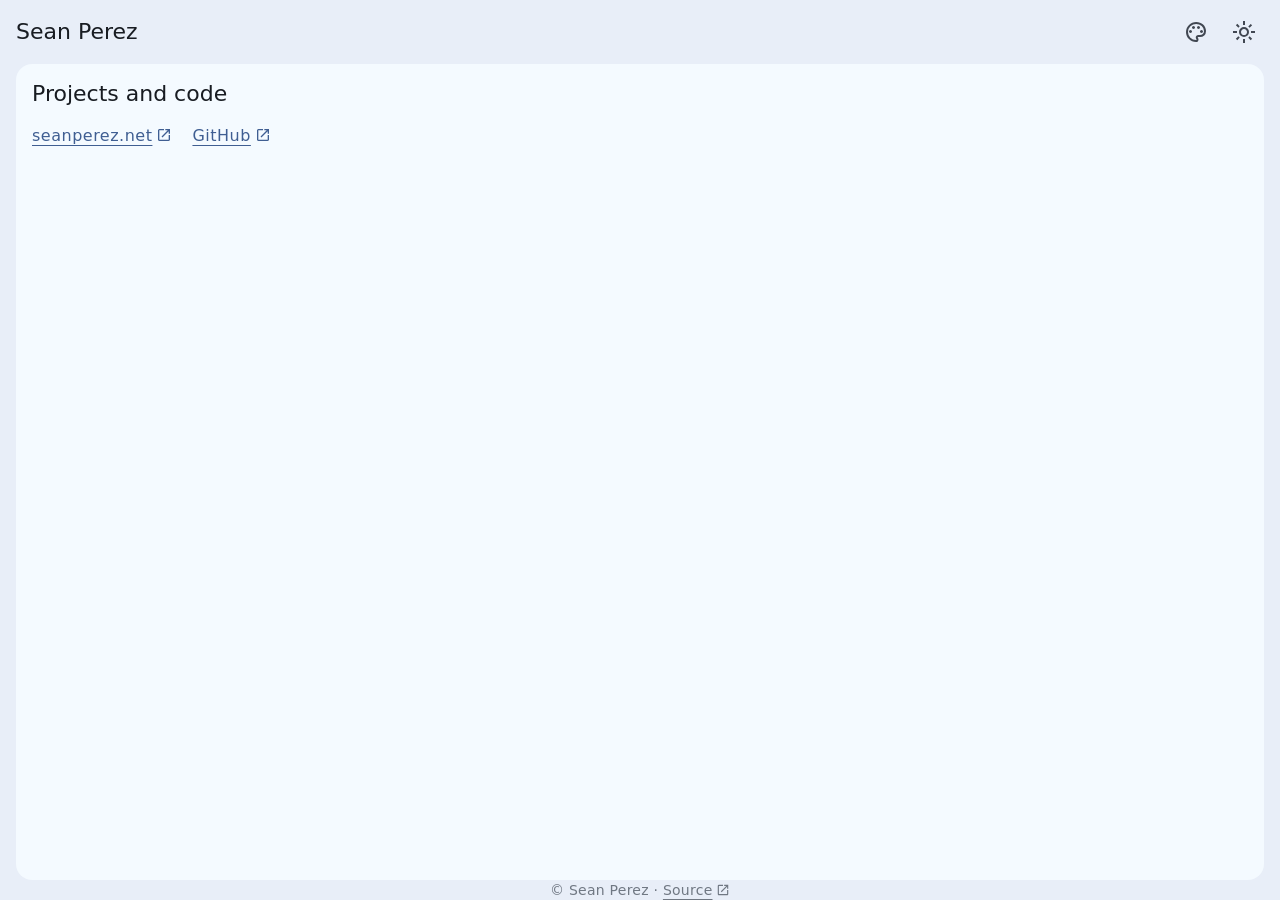
<file: index.html>
<!doctype html>
<html lang="en">

<head>
  <!-- 1. Encoding and viewport first: the browser needs both before it reads anything else. -->
  <meta charset="utf-8" />
  <meta name="viewport" content="width=device-width, initial-scale=1" />
  <!-- Tells the browser both schemes are supported before the stylesheet loads: no white flash in dark mode. -->
  <meta name="color-scheme" content="light dark" />
  <!-- The browser's own bars take the page's background (the surface-container role at hue 260). -->
  <meta name="theme-color" content="#e8eef8" media="(prefers-color-scheme: light)" />
  <meta name="theme-color" content="#1c2026" media="(prefers-color-scheme: dark)" />

  <!-- 2. What search engines show: title, description, the one true address. -->
  <title>Sean Perez: projects and code</title>
  <meta name="description" content="Sean Perez: projects and code. Links to the website and the source on GitHub." />
  <meta name="author" content="Sean Perez" />
  <link rel="canonical" href="https://seanperez-net.github.io/" />
  <!-- Index the page, follow its links, and allow the large image in results. -->
  <meta name="robots" content="index, follow, max-image-preview:large, max-snippet:-1" />
  <!-- Send only the origin, never the full address, to other sites. -->
  <meta name="referrer" content="strict-origin-when-cross-origin" />

  <!-- 3. Loading. Open the connection to the site a visitor is most likely to click through to
       before they click; for GitHub only look the name up (cheaper, and enough). -->
  <link rel="preconnect" href="https://seanperez.net" />
  <link rel="dns-prefetch" href="https://github.com" />
  <!-- The stylesheet blocks rendering on purpose (it is the whole page), so it comes before
       everything optional. No preload for it: a stylesheet in the head is already found at once. -->
  <link rel="stylesheet" href="style.css" />
  <!-- The one icon style.css loads as a file: fetch it with the stylesheet, not after it. -->
  <link rel="preload" href="icons/open_in_new.svg" as="image" type="image/svg+xml" crossorigin />

  <!-- 4. Link previews (Open Graph: Facebook, LinkedIn, Slack, iMessage, Discord). Addresses
       must be absolute. The image is 1200 x 630 PNG; its source is og-image.svg. -->
  <meta property="og:type" content="website" />
  <meta property="og:site_name" content="Sean Perez" />
  <meta property="og:locale" content="en_US" />
  <meta property="og:url" content="https://seanperez-net.github.io/" />
  <meta property="og:title" content="Sean Perez: projects and code" />
  <meta property="og:description" content="Projects and code. Links to the website and the source on GitHub." />
  <meta property="og:image" content="https://seanperez-net.github.io/og-image.png" />
  <meta property="og:image:type" content="image/png" />
  <meta property="og:image:width" content="1200" />
  <meta property="og:image:height" content="630" />
  <meta property="og:image:alt" content="Sean Perez: projects and code" />
  <!-- X (Twitter) reads the Open Graph tags above; it only needs to be told the card's size. -->
  <meta name="twitter:card" content="summary_large_image" />

  <!-- 5. Icons. SVG for browsers (it follows light and dark), PNG for iOS, and the manifest
       for Android and "install". -->
  <link rel="icon" href="favicon.svg" type="image/svg+xml" />
  <link rel="apple-touch-icon" href="apple-touch-icon.png" />
  <link rel="manifest" href="site.webmanifest" />

  <!-- 6. Identity: the same person on other sites. -->
  <link rel="me" href="https://github.com/seanperez-net" />

  <!-- 7. Structured data for search engines (schema.org). This is a DATA block, not a program:
       the browser never runs it, so the page is still free of JavaScript. -->
  <script type="application/ld+json">
    {
      "@context": "https://schema.org",
      "@graph": [
        {
          "@type": "WebSite",
          "@id": "https://seanperez-net.github.io/#website",
          "url": "https://seanperez-net.github.io/",
          "name": "Sean Perez",
          "description": "Sean Perez: projects and code.",
          "inLanguage": "en",
          "publisher": { "@id": "https://seanperez-net.github.io/#person" }
        },
        {
          "@type": "Person",
          "@id": "https://seanperez-net.github.io/#person",
          "name": "Sean Perez",
          "url": "https://seanperez.net/",
          "image": "https://seanperez-net.github.io/og-image.png",
          "sameAs": ["https://github.com/seanperez-net", "https://seanperez.net/"]
        }
      ]
    }
  </script>
  <!-- 8. Speculation rules: when the pointer rests on the link to seanperez.net, the browser
       fetches that page ahead of the click. Also a data block the browser reads, not a program.
       Browsers without it ignore it. -->
  <script type="speculationrules">
    {
      "prefetch": [
        {
          "where": { "href_matches": "https://seanperez.net/*" },
          "eagerness": "moderate"
        }
      ]
    }
  </script>
</head>

<body>
  <!--
    No JavaScript: every behaviour here is HTML and CSS (see style.css).
    - The asides and the footer are the page margins, and grow to fit their content. The
      asides are aria-hidden while empty: remove that when putting content in them.
    - The code is MIT licensed (LICENSE). Icons are Material Symbols (Apache License 2.0,
      icons/LICENSE). The ones on buttons are
      inline so they cost no request and take the theme colours; icons/ holds the source files.
  -->
  <div class="skip-link">
    <a href="#main">Skip to main content</a>
  </div>
  <header>
    <h1>Sean Perez</h1>
    <button type="button" class="icon-button" popovertarget="theme-menu" aria-label="Theme colour"
      title="Theme colour">
      <svg viewBox="0 -960 960 960" aria-hidden="true">
        <path d="M480-80q-82 0-155-31.5t-127.5-86Q143-252 111.5-325T80-480q0-83 32.5-156t88-127Q256-817 330-848.5T488-880q80 0 151 27.5t124.5 76q53.5 48.5 85 115T880-518q0 115-70 176.5T640-280h-74q-9 0-12.5 5t-3.5 11q0 12 15 34.5t15 51.5q0 50-27.5 74T480-80Zm0-400Zm-220 40q26 0 43-17t17-43q0-26-17-43t-43-17q-26 0-43 17t-17 43q0 26 17 43t43 17Zm120-160q26 0 43-17t17-43q0-26-17-43t-43-17q-26 0-43 17t-17 43q0 26 17 43t43 17Zm200 0q26 0 43-17t17-43q0-26-17-43t-43-17q-26 0-43 17t-17 43q0 26 17 43t43 17Zm120 160q26 0 43-17t17-43q0-26-17-43t-43-17q-26 0-43 17t-17 43q0 26 17 43t43 17ZM480-160q9 0 14.5-5t5.5-13q0-14-15-33t-15-57q0-42 29-67t71-25h70q66 0 113-38.5T800-518q0-121-92.5-201.5T488-800q-136 0-232 93t-96 227q0 133 93.5 226.5T480-160Z" />
      </svg>
    </button>
    <div id="theme-menu" popover role="group" aria-label="Theme">
      <label>
        Hue
        <input type="range" id="hue" min="0" max="360" value="260" />
      </label>
    </div>
    <label class="icon-button" title="Swap light and dark">
      <input type="checkbox" role="switch" id="theme-switch"
        aria-label="Swap light and dark" />
      <svg class="sun" viewBox="0 -960 960 960" aria-hidden="true">
        <path d="M480-360q50 0 85-35t35-85q0-50-35-85t-85-35q-50 0-85 35t-35 85q0 50 35 85t85 35Zm0 80q-83 0-141.5-58.5T280-480q0-83 58.5-141.5T480-680q83 0 141.5 58.5T680-480q0 83-58.5 141.5T480-280ZM200-440H40v-80h160v80Zm720 0H760v-80h160v80ZM440-760v-160h80v160h-80Zm0 720v-160h80v160h-80ZM256-650l-101-97 57-59 96 100-52 56Zm492 496-97-101 53-55 101 97-57 59Zm-98-550 97-101 59 57-100 96-56-52ZM154-212l101-97 55 53-97 101-59-57Zm326-268Z" />
      </svg>
      <svg class="moon" viewBox="0 -960 960 960" aria-hidden="true">
        <path d="M480-120q-150 0-255-105T120-480q0-150 105-255t255-105q14 0 27.5 1t26.5 3q-41 29-65.5 75.5T444-660q0 90 63 153t153 63q55 0 101-24.5t75-65.5q2 13 3 26.5t1 27.5q0 150-105 255T480-120Zm0-80q88 0 158-48.5T740-375q-20 5-40 8t-40 3q-123 0-209.5-86.5T364-660q0-20 3-40t8-40q-78 32-126.5 102T200-480q0 116 82 198t198 82Zm-10-270Z" />
      </svg>
    </label>
  </header>
  <aside id="start" aria-hidden="true"></aside>
  <main id="main" aria-labelledby="pane-title">
    <header>
      <h2 id="pane-title">Projects and code</h2>
    </header>
    <nav aria-label="Links">
      <a href="https://seanperez.net" rel="external" title="Sean Perez's website">seanperez.net</a>
      <a href="https://github.com/seanperez-net" rel="me external" title="Sean Perez on GitHub">GitHub</a>
    </nav>
  </main>
  <aside id="end" aria-hidden="true"></aside>
  <footer>
    <p>
      © Sean Perez ·
      <a href="https://github.com/seanperez-net/seanperez-net.github.io" rel="external"
        title="Source code on GitHub (MIT licence)">Source</a>
    </p>
  </footer>
</body>

</html>
</file>
<file: style.css>
/*
 * No JavaScript. Every colour is computed here from ONE number, --hue (0 to 360), which the
 * hue slider in the header sets. Light and dark come from light-dark().
 *
 * This is the Material 3 colour system, written in OKLCH (which CSS has built in) in place of
 * Material's own HCT space, which needs a JavaScript generator:
 *   1. Tones. Material's lightness steps, 0 to 100. Tone T is the OKLCH lightness
 *      (T + 16) / 116.
 *   2. Palettes. Five, as in Material: each is a chroma and a hue. The chroma values are the
 *      averages measured from Material's generated colours (blue, green, red, yellow sources).
 *   3. Roles. Material's names. Each role is one palette at a fixed tone for light and another
 *      for dark, exactly as in the Material 3 spec. Fixed tones are what keep contrast the same
 *      whatever hue is picked.
 * The error roles do not follow the hue in Material either: they are its fixed baseline reds.
 *
 * Token names use Tailwind v4's theme prefixes, so this list can move into a Tailwind
 * "@theme inline" block as it is and produce the utilities: --color-* (bg-primary,
 * text-on-surface), --shadow-* (shadow-1), --radius-* (rounded-lg), --text-* (text-label-large),
 * --spacing-* (p-layout-margin). --hue, --tone-* and the --*-palette values are internal
 * working values with no utility, so they have no prefix.
 */
@property --hue {
  syntax: "<number>";
  inherits: true;
  initial-value: 260;
}

:root {
  color-scheme: light dark;

  /* 1. Tones */
  --tone-4: calc((4 + 16) / 116);
  --tone-6: calc((6 + 16) / 116);
  --tone-10: calc((10 + 16) / 116);
  --tone-12: calc((12 + 16) / 116);
  --tone-17: calc((17 + 16) / 116);
  --tone-20: calc((20 + 16) / 116);
  --tone-22: calc((22 + 16) / 116);
  --tone-24: calc((24 + 16) / 116);
  --tone-30: calc((30 + 16) / 116);
  --tone-40: calc((40 + 16) / 116);
  --tone-50: calc((50 + 16) / 116);
  --tone-60: calc((60 + 16) / 116);
  --tone-80: calc((80 + 16) / 116);
  --tone-87: calc((87 + 16) / 116);
  --tone-90: calc((90 + 16) / 116);
  --tone-92: calc((92 + 16) / 116);
  --tone-94: calc((94 + 16) / 116);
  --tone-95: calc((95 + 16) / 116);
  --tone-96: calc((96 + 16) / 116);
  --tone-98: calc((98 + 16) / 116);
  --tone-100: calc((100 + 16) / 116);

  /* 2. Palettes: chroma, then hue */
  --primary-palette: 0.092 var(--hue);
  --secondary-palette: 0.04 var(--hue);
  --tertiary-palette: 0.06 calc(var(--hue) + 60);
  --neutral-palette: 0.014 var(--hue);
  --neutral-variant-palette: 0.02 var(--hue);

  /* 3. Roles: light tone, then dark tone. Tone 100 is written as plain white: at full lightness
     a browser keeps a trace of the chroma, and Material's tone 100 is exactly white. */
  --color-primary: light-dark(
    oklch(var(--tone-40) var(--primary-palette)),
    oklch(var(--tone-80) var(--primary-palette))
  );
  --color-on-primary: light-dark(
    #ffffff,
    oklch(var(--tone-20) var(--primary-palette))
  );
  --color-primary-container: light-dark(
    oklch(var(--tone-90) var(--primary-palette)),
    oklch(var(--tone-30) var(--primary-palette))
  );
  --color-on-primary-container: light-dark(
    oklch(var(--tone-10) var(--primary-palette)),
    oklch(var(--tone-90) var(--primary-palette))
  );

  --color-secondary: light-dark(
    oklch(var(--tone-40) var(--secondary-palette)),
    oklch(var(--tone-80) var(--secondary-palette))
  );
  --color-on-secondary: light-dark(
    #ffffff,
    oklch(var(--tone-20) var(--secondary-palette))
  );
  --color-secondary-container: light-dark(
    oklch(var(--tone-90) var(--secondary-palette)),
    oklch(var(--tone-30) var(--secondary-palette))
  );
  --color-on-secondary-container: light-dark(
    oklch(var(--tone-10) var(--secondary-palette)),
    oklch(var(--tone-90) var(--secondary-palette))
  );

  --color-tertiary: light-dark(
    oklch(var(--tone-40) var(--tertiary-palette)),
    oklch(var(--tone-80) var(--tertiary-palette))
  );
  --color-on-tertiary: light-dark(
    #ffffff,
    oklch(var(--tone-20) var(--tertiary-palette))
  );
  --color-tertiary-container: light-dark(
    oklch(var(--tone-90) var(--tertiary-palette)),
    oklch(var(--tone-30) var(--tertiary-palette))
  );
  --color-on-tertiary-container: light-dark(
    oklch(var(--tone-10) var(--tertiary-palette)),
    oklch(var(--tone-90) var(--tertiary-palette))
  );

  --color-surface-dim: light-dark(
    oklch(var(--tone-87) var(--neutral-palette)),
    oklch(var(--tone-6) var(--neutral-palette))
  );
  --color-surface: light-dark(
    oklch(var(--tone-98) var(--neutral-palette)),
    oklch(var(--tone-6) var(--neutral-palette))
  );
  --color-surface-bright: light-dark(
    oklch(var(--tone-98) var(--neutral-palette)),
    oklch(var(--tone-24) var(--neutral-palette))
  );
  --color-surface-container-lowest: light-dark(
    #ffffff,
    oklch(var(--tone-4) var(--neutral-palette))
  );
  --color-surface-container-low: light-dark(
    oklch(var(--tone-96) var(--neutral-palette)),
    oklch(var(--tone-10) var(--neutral-palette))
  );
  --color-surface-container: light-dark(
    oklch(var(--tone-94) var(--neutral-palette)),
    oklch(var(--tone-12) var(--neutral-palette))
  );
  --color-surface-container-high: light-dark(
    oklch(var(--tone-92) var(--neutral-palette)),
    oklch(var(--tone-17) var(--neutral-palette))
  );
  --color-surface-container-highest: light-dark(
    oklch(var(--tone-90) var(--neutral-palette)),
    oklch(var(--tone-22) var(--neutral-palette))
  );

  --color-on-surface: light-dark(
    oklch(var(--tone-10) var(--neutral-palette)),
    oklch(var(--tone-90) var(--neutral-palette))
  );
  --color-on-surface-variant: light-dark(
    oklch(var(--tone-30) var(--neutral-variant-palette)),
    oklch(var(--tone-80) var(--neutral-variant-palette))
  );
  --color-outline: light-dark(
    oklch(var(--tone-50) var(--neutral-variant-palette)),
    oklch(var(--tone-60) var(--neutral-variant-palette))
  );
  --color-outline-variant: light-dark(
    oklch(var(--tone-80) var(--neutral-variant-palette)),
    oklch(var(--tone-30) var(--neutral-variant-palette))
  );

  --color-inverse-surface: light-dark(
    oklch(var(--tone-20) var(--neutral-palette)),
    oklch(var(--tone-90) var(--neutral-palette))
  );
  --color-inverse-on-surface: light-dark(
    oklch(var(--tone-95) var(--neutral-palette)),
    oklch(var(--tone-20) var(--neutral-palette))
  );
  --color-inverse-primary: light-dark(
    oklch(var(--tone-80) var(--primary-palette)),
    oklch(var(--tone-40) var(--primary-palette))
  );

  /* Not a Material role: e-store's "floating surface", for anything that floats over the page
     with a shadow (menus). White in light, where the shadow shows the lift; a lighter tone in
     dark, where Material shows elevation by tone because a shadow hardly shows. */
  --color-surface-floating: light-dark(
    var(--color-surface-container-lowest),
    var(--color-surface-container-high)
  );

  --color-error: light-dark(#ba1a1a, #ffb4ab);
  --color-on-error: light-dark(#ffffff, #690005);
  --color-error-container: light-dark(#ffdad6, #93000a);
  --color-on-error-container: light-dark(#410002, #ffdad6);

  --color-shadow: #000000;
  --color-scrim: #000000;

  /* Elevation: Material 3 levels 0 to 5. Each is two shadows, a key shadow at 30% and an
     ambient shadow at 15% of the shadow colour. */
  --shadow-color-key: color-mix(in oklch, var(--color-shadow) 30%, transparent);
  --shadow-color-ambient: color-mix(in oklch, var(--color-shadow) 15%, transparent);
  --shadow-0: none;
  --shadow-1: 0 1px 2px 0 var(--shadow-color-key), 0 1px 3px 1px var(--shadow-color-ambient);
  --shadow-2: 0 1px 2px 0 var(--shadow-color-key), 0 2px 6px 2px var(--shadow-color-ambient);
  --shadow-3: 0 1px 3px 0 var(--shadow-color-key), 0 4px 8px 3px var(--shadow-color-ambient);
  --shadow-4: 0 2px 3px 0 var(--shadow-color-key), 0 6px 10px 4px var(--shadow-color-ambient);
  --shadow-5: 0 4px 4px 0 var(--shadow-color-key), 0 8px 12px 6px var(--shadow-color-ambient);

  /* State: Material 3 state-layer opacities, shared by every control. */
  --opacity-hover: 0.08;
  --opacity-focus: 0.1;
  --opacity-pressed: 0.1;
  --opacity-dragged: 0.16;
  --opacity-disabled: 0.38;
  --opacity-disabled-container: 0.12;

  /* Shape: Material 3 corner sizes. */
  --radius-xs: 0.25rem;
  --radius-lg: 1rem;
  --radius-full: calc(infinity * 1px);

  /* Type: the Material 3 styles this page uses. */
  --text-body-large: 1rem;
  --text-body-large--line-height: 1.5rem;
  --text-body-large--letter-spacing: 0.03125rem;
  --text-body-large--font-weight: 400;
  --text-body-medium: 0.875rem;
  --text-body-medium--line-height: 1.25rem;
  --text-body-medium--letter-spacing: 0.015625rem;
  --text-body-medium--font-weight: 400;
  --text-title-large: 1.375rem;
  --text-title-large--line-height: 1.75rem;
  --text-title-large--letter-spacing: 0rem;
  --text-title-large--font-weight: 400;
  --text-label-large: 0.875rem;
  --text-label-large--line-height: 1.25rem;
  --text-label-large--letter-spacing: 0.00625rem;
  --text-label-large--font-weight: 500;

  /* Layout. The margin is the space between the window edge and the content: 16px at EVERY
     width (owner, 2026-11-23: nothing may move when the window is resized). Material 3 uses 24px
     from 600px; this page deliberately does not, so it never switches. The app bar is 64px tall. */
  --spacing-layout-margin: 1rem;
  --spacing-layout-gutter: 0.5rem;
  --spacing-layout-app-bar: 4rem;
}

/*
 * The hue slider sets --hue with no JavaScript (scroll-driven animations).
 * The slider's thumb is given a view timeline: how far along the track it is. The page root
 * runs an animation of --hue on that timeline, so the thumb's position IS the hue.
 * A browser without scroll-driven animations keeps the initial hue above; the slider then
 * moves but changes nothing.
 */
@keyframes hue {
  from {
    --hue: 360;
  }
  to {
    --hue: 0;
  }
}

:root {
  timeline-scope: --hue-thumb;
  animation: hue linear both;
  animation-timeline: --hue-thumb;
  animation-range: entry 100% exit 0%;
}

#hue {
  appearance: none;
  inline-size: 8rem;
  block-size: 1.25rem;
  margin: 0;
  border-radius: var(--radius-full);
  /* The track shows the hues it selects. overflow makes the slider the "scroller" its
     thumb's position is measured in. */
  background: linear-gradient(in oklch longer hue to right, oklch(0.7 0.15 0), oklch(0.7 0.15 360));
  overflow: hidden;
  cursor: pointer;
}

#hue::-webkit-slider-thumb {
  appearance: none;
  inline-size: 1.25rem;
  block-size: 1.25rem;
  border: 3px solid var(--color-surface);
  border-radius: 50%;
  background: transparent;
  box-shadow: 0 0 0 1px var(--color-on-surface);
  view-timeline: --hue-thumb inline;
}

#hue::-moz-range-thumb {
  inline-size: 0.875rem;
  block-size: 0.875rem;
  border: 3px solid var(--color-surface);
  border-radius: 50%;
  background: transparent;
  box-shadow: 0 0 0 1px var(--color-on-surface);
  view-timeline: --hue-thumb inline;
}

/*
 * Light and dark. Unchecked, the sun / moon button follows the system; checked, it is the
 * opposite. Changing color-scheme is enough, because every colour is a light-dark() pair.
 * --light is 1 when the light scheme is in use and 0 when dark: the two icons read it.
 */
:root {
  --light: 1;
}

:root:has(#theme-switch:checked) {
  color-scheme: dark;
  --light: 0;
}

@media (prefers-color-scheme: dark) {
  :root {
    --light: 0;
  }

  :root:has(#theme-switch:checked) {
    color-scheme: light;
    --light: 1;
  }
}

* {
  box-sizing: border-box;
}

/* One focus ring for everything the keyboard can reach. */
:focus-visible,
.icon-button:has(:focus-visible) {
  outline: 3px solid var(--color-secondary);
  outline-offset: 2px;
}

@media (prefers-reduced-motion: reduce) {
  * {
    transition: none !important;
  }
}

/*
 * The page is one grid, and the margins are grid tracks, not margin or padding:
 *
 *   header (app bar, full width)
 *   aside#start | main (takes the rest) | aside#end
 *   footer (full width)
 *
 * The side tracks and the bottom track are "at least the margin, otherwise as big as their
 * content": an empty aside or footer IS the page margin, and it grows to fit what is put in it.
 */
body {
  margin: 0;
  min-block-size: 100dvb;
  display: grid;
  grid-template-columns:
    [frame-start] minmax(var(--spacing-layout-margin), auto)
    [body-start] minmax(0, 1fr)
    [body-end] minmax(var(--spacing-layout-margin), auto) [frame-end];
  grid-template-rows:
    [frame-start header-start] var(--spacing-layout-app-bar)
    [header-end main-start] 1fr
    [main-end footer-start] minmax(var(--spacing-layout-margin), auto) [footer-end frame-end];
  font-family: system-ui, sans-serif;
  font-size: var(--text-body-large);
  line-height: var(--text-body-large--line-height);
  letter-spacing: var(--text-body-large--letter-spacing);
  color: var(--color-on-surface);
  background: var(--color-surface-container);
}

/* The app bar: the first item (the name) takes the free space, the rest sit at the end. */
body > header {
  grid-area: header / frame;
  padding-inline: var(--spacing-layout-margin);
  display: grid;
  grid-auto-flow: column;
  grid-template-columns: minmax(0, 1fr);
  align-items: center;
  column-gap: var(--spacing-layout-gutter);
}

/* The main pane: its own surface on the frame, Material 3 large corner. */
main {
  grid-area: main / body;
  padding: var(--spacing-layout-margin);
  border-radius: var(--radius-lg);
  background: var(--color-surface);
}

main > header {
  margin-block-end: 1rem;
}

#start {
  grid-area: main / frame-start / main / body-start;
}

#end {
  grid-area: main / body-end / main / frame-end;
}

body > footer {
  grid-area: footer / frame;
}

/* Anything put inside an aside or the footer gets the margin as its inset. */
aside > *,
body > footer > * {
  margin: 0;
  padding: var(--spacing-layout-margin);
  color: var(--color-on-surface-variant);
}

aside > * {
  inline-size: 16rem;
}

/*
 * The footer's small print: Material 3 body-medium. One line of it fits inside the bottom
 * margin, so it gets only the side inset and the margin stays the margin; anything taller
 * still makes the track grow.
 */
body > footer > * {
  padding-block: 0;
  /* The lowest-emphasis text colour in Material 3: "outline". */
  color: var(--color-outline);
}

body > footer {
  align-content: center;
  text-align: center;
  font-size: var(--text-body-medium);
  line-height: var(--text-body-medium--line-height);
  letter-spacing: var(--text-body-medium--letter-spacing);
}

/* The app bar title and a pane's title: Material 3 title-large. */
h1,
h2 {
  margin: 0;
  font-size: var(--text-title-large);
  line-height: var(--text-title-large--line-height);
  font-weight: var(--text-title-large--font-weight);
  letter-spacing: var(--text-title-large--letter-spacing);
  white-space: nowrap;
  overflow: hidden;
  text-overflow: ellipsis;
}

/*
 * Links take their colour from their container (here: nav), not from a rule on the link.
 * Chrome does not apply slider-driven values to a rule that colours a VISITED link directly,
 * so such a link fell back to the text colour; an inherited colour works for both.
 */
nav {
  display: flex;
  flex-wrap: wrap;
  gap: 0.5rem 1.25rem;
  color: var(--color-primary);
}

a {
  color: inherit;
  text-underline-offset: 0.25em;
}

a:hover {
  text-decoration-thickness: 2px;
}

/*
 * A link marked rel="external" gets the "opens another site" icon after it. The icon is a
 * mask painted in the link's own colour, and "external link" is its text for screen readers.
 */
a[rel~="external"]::after {
  content: "";
  content: "" / "external link";
  display: inline-block;
  inline-size: 1em;
  block-size: 1em;
  margin-inline-start: 0.25em;
  vertical-align: -0.15em;
  background: currentColor;
  mask: url("icons/open_in_new.svg") center / contain no-repeat;
}

/*
 * Skip link: off screen until its link has keyboard focus, then a filled pill at the top.
 * The colours sit on the wrapper and the link inherits them (see the note on links).
 */
.skip-link {
  position: fixed;
  inset-block-start: 0.75rem;
  inset-inline-start: var(--spacing-layout-margin);
  z-index: 1;
  border-radius: var(--radius-full);
  background: var(--color-primary);
  color: var(--color-on-primary);
  box-shadow: var(--shadow-3);
  transform: translateY(-200%);
}

.skip-link:focus-within {
  transform: none;
}

.skip-link a {
  display: block;
  padding: 0.625rem 1.5rem;
  border-radius: inherit;
  font-size: var(--text-label-large);
  line-height: var(--text-label-large--line-height);
  font-weight: var(--text-label-large--font-weight);
  letter-spacing: var(--text-label-large--letter-spacing);
  text-decoration: none;
}

/*
 * Icon button: the Material 3 standard icon button. 40px round, 24px icon in
 * on-surface-variant. Hover, focus and pressed mix the icon colour into the background at
 * the shared state opacity (Material's "state layer"). It is a <button>, or a <label> around
 * a checkbox that is hidden from sight but still there for the keyboard.
 */
.icon-button {
  --state: 0;
  display: grid;
  place-items: center;
  inline-size: 2.5rem;
  block-size: 2.5rem;
  padding: 0;
  border: 0;
  border-radius: var(--radius-full);
  color: var(--color-on-surface-variant);
  background: color-mix(in oklch, currentColor calc(var(--state) * 100%), transparent);
  cursor: pointer;
  transition: background-color 150ms;
}

.icon-button:hover {
  --state: var(--opacity-hover);
}

.icon-button:focus-visible,
.icon-button:has(:focus-visible) {
  --state: var(--opacity-focus);
}

.icon-button:active {
  --state: var(--opacity-pressed);
}

.icon-button svg {
  grid-area: 1 / 1;
  inline-size: 1.5rem;
  block-size: 1.5rem;
  fill: currentColor;
}

.icon-button input {
  position: absolute;
  inline-size: 1px;
  block-size: 1px;
  margin: 0;
  appearance: none;
  outline: none;
}

/*
 * The sun and the moon are stacked. The one for the scheme in use is shown; the other is
 * faded out, turned and shrunk, so a change makes the new one spin and grow into place.
 */
.sun {
  --shown: var(--light);
}

.moon {
  --shown: calc(1 - var(--light));
}

.sun,
.moon {
  opacity: var(--shown);
  transform: rotate(calc((1 - var(--shown)) * 55deg)) scale(calc(0.4 + 0.6 * var(--shown)));
  transition:
    transform 420ms cubic-bezier(0.16, 1.35, 0.3, 1),
    opacity 180ms ease-out;
}

/*
 * Menu: the Material 3 menu, as an HTML popover opened by a button (popovertarget).
 * surface-floating, 4px corners, elevation level 2, 112 to 280px wide, 8px above and below.
 * Rows are 48px high with 12px side padding and a 12px gap, and take the on-surface state
 * layer on hover.
 * Closed, it is hidden with visibility, NOT display: the hue slider inside must stay laid out,
 * or its timeline stops and the colours fall back to the initial hue.
 */
[popover] {
  display: grid;
  inset: auto;
  inset-block-start: var(--spacing-layout-app-bar);
  inset-inline-end: var(--spacing-layout-margin);
  min-inline-size: 7rem;
  max-inline-size: min(17.5rem, 100% - 2 * var(--spacing-layout-margin));
  margin: 0;
  padding: 0.5rem 0;
  border: 0;
  border-radius: var(--radius-xs);
  background: var(--color-surface-floating);
  color: inherit;
  box-shadow: var(--shadow-2);
}

/*
 * Where the browser can anchor it (CSS anchor positioning), the menu hangs from the button
 * that opens it: its top edge on the button's bottom edge, and its end corner under the
 * middle of the button. Elsewhere it keeps the fixed place above, under the app bar.
 */
@supports (anchor-name: --a) {
  [popovertarget] {
    anchor-name: --menu-button;
  }

  [popover] {
    position-anchor: --menu-button;
    inset-block-start: anchor(bottom);
    inset-inline-end: anchor(center);
  }
}

[popover]:not(:popover-open) {
  visibility: hidden;
}

[popover] label {
  display: flex;
  align-items: center;
  justify-content: space-between;
  gap: 0.75rem;
  min-block-size: 3rem;
  padding: 0.5rem 0.75rem;
  cursor: pointer;
  transition: background-color 150ms;
}

[popover] label:hover {
  background: color-mix(
    in oklch,
    currentColor calc(var(--opacity-hover) * 100%),
    transparent
  );
}

/* ── Small page-level extras (no theme change) ──────────────────────────────── */
/* Headings break into lines of even length; paragraphs avoid a single last word on a line. */
h1,
h2 {
  text-wrap: balance;
}
p {
  text-wrap: pretty;
}
</file>
